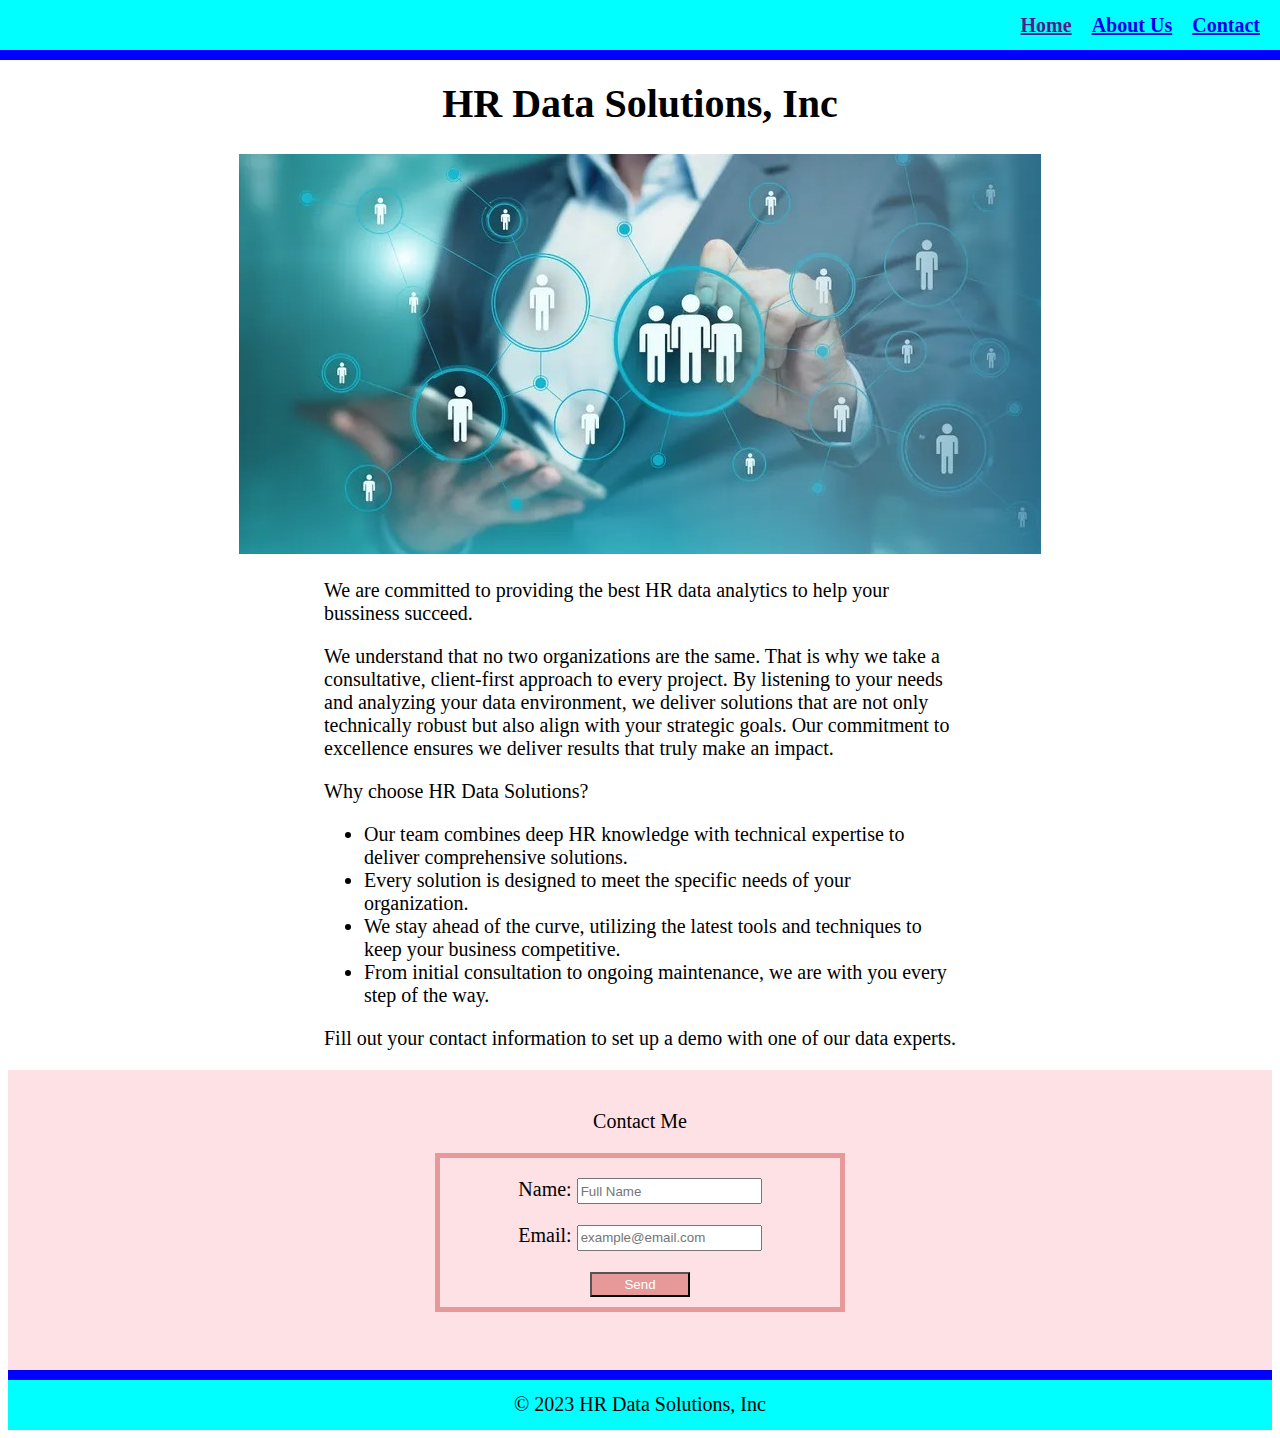
<file: index.html>
<!DOCTYPE html>
<html>
    <head>
        <title>Contact Information</title>
        <link rel="stylesheet" href="./styles.css">
    </head>
    <body>
        <header>
            <div class="home-link"><a href="">Home</a></div>
            <div class="aboutus-link"><a href="./aboutus.html">About Us</a></div>
            <div class="contact-link"><a href="#contact-section">Contact</a></div>
        </header>
        <main class="centered">
            <h1>HR Data Solutions, Inc</h1>
            <section id="main-section">
                <img src="./image1.jpg" alt="company image data analysis">
                <div id="chooseus">
                    <p>We are committed to providing the best HR data analytics to help your bussiness succeed.</p>
                    <p>We understand that no two organizations are the same. 
                        That is why we take a consultative, client-first approach to every project. 
                        By listening to your needs and analyzing your data environment, we deliver solutions that are not only technically robust but also align with your strategic goals. 
                        Our commitment to excellence ensures we deliver results that truly make an impact.
                    </p>
                    <p>Why choose HR Data Solutions?</p>
                    <ul>
                        <li>Our team combines deep HR knowledge with technical expertise to deliver comprehensive solutions.</li>
                        <li>Every solution is designed to meet the specific needs of your organization.</li>
                        <li>We stay ahead of the curve, utilizing the latest tools and techniques to keep your business competitive.</li>
                        <li>From initial consultation to ongoing maintenance, we are with you every step of the way.</li>
                    </ul>
                </div>
                <p>Fill out your contact information to set up a demo with one of our data experts.</p>
            </section>
            <section id="contact-section">
                <p>Contact Me</p>
                <div id="contactform">
                    <p>Name: <input type="text" placeholder="Full Name"></p>
                    <p>Email: <input type="email" placeholder="example@email.com"></p>
                    <button id="submit-button">Send</button>
                </div>
            </section>
        </main>
        <footer class="centered">
            &#169 2023 HR Data Solutions, Inc
        </footer>
    </body>
</html>
</file>
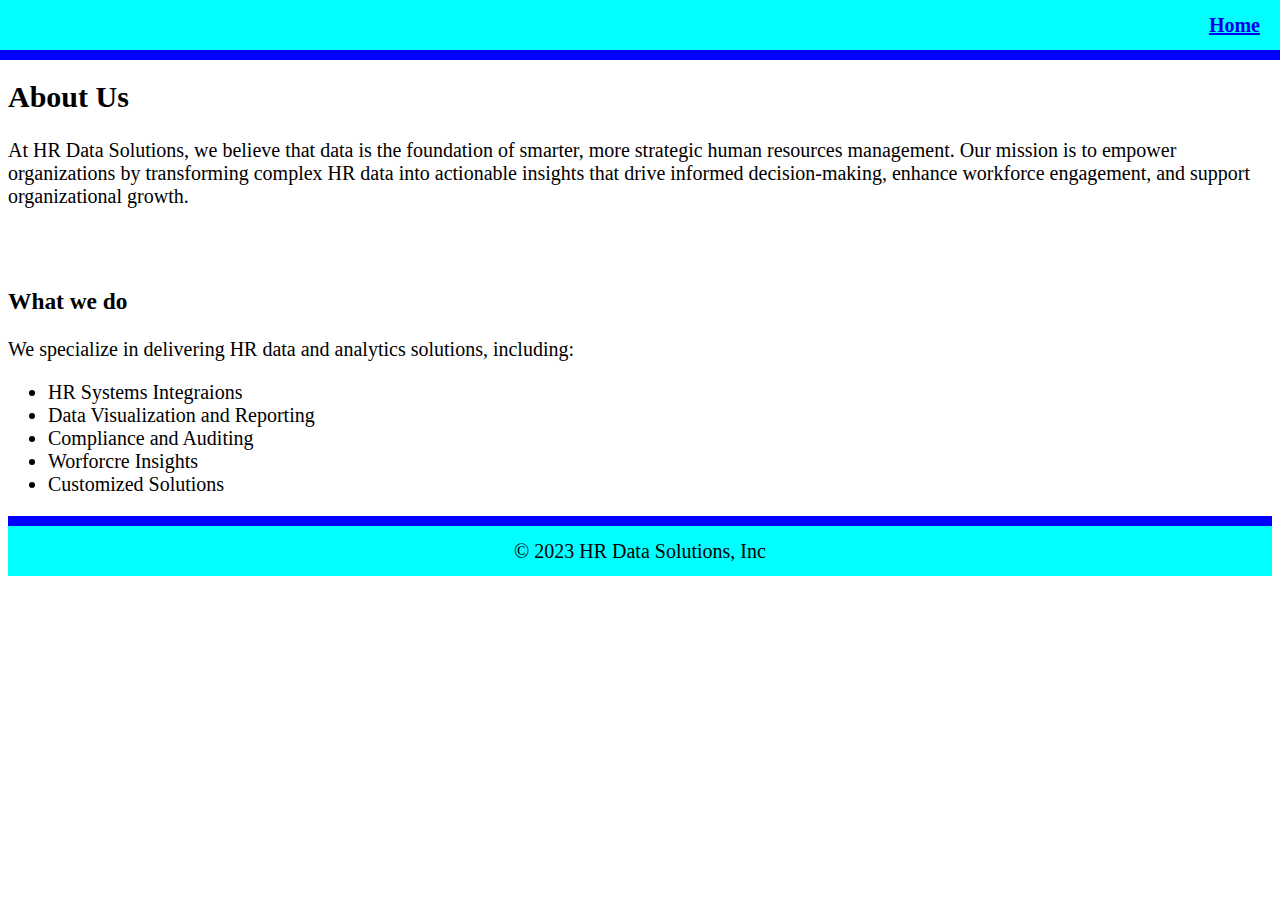
<file: aboutus.html>
<html lang="en">
<head>
    <meta charset="UTF-8">
    <meta name="viewport" content="width=device-width, initial-scale=1.0">
    <title>About Us</title>
    <link rel="stylesheet" href="./styles.css">
</head>
<body>
    <header>
        <div class="home-link"><a href="./index.html">Home</a></div>
    </header>
    
    <section>
        <h2>About Us</h2>
        <p>
            At HR Data Solutions, we believe that data is the foundation of smarter, more strategic human resources management. 
            Our mission is to empower organizations by transforming complex HR data into actionable insights that drive informed decision-making, enhance workforce engagement, and support organizational growth.
        </p>
        <h3>What we do</h3>
        <p>We specialize in delivering HR data and analytics solutions, including:</p>
        <ul>
            <li>HR Systems Integraions</li>
            <li>Data Visualization and Reporting</li>
            <li>Compliance and Auditing</li>
            <li>Worforcre Insights</li>
            <li>Customized Solutions</li>
        </ul>
    </section>

    <footer class="centered">
        &#169 2023 HR Data Solutions, Inc
    </footer>
</body>
</html>
</file>
<file: styles.css>
body {
    font-family: 'Times New Roman', Times, serif;
    font-size: 20px;
}

header {
    display: flex;
    justify-content: end;
    align-items: center;
    position: fixed;
    top: 0;
    left: 0;
    right: 0;
    height: 50px;
    background-color: aqua;
    font-weight: bold;
    border-bottom: 10px;
    border-bottom-style: solid;
    border-bottom-color: blue;
}
.centered {
    text-align: center;
}
.home-link {
    margin-right: 20px;
}
.aboutus-link {
    margin-right: 20px;
}
.contact-link {
    margin-right: 20px;
}

h1, h2, h3 {
    margin-top: 80px;
}

#chooseus {
    width: 50%;
    text-align: left;
    margin: auto;
}
#contact-section {
    height: 280px;
    background-color: rgb(253, 225, 229);
    padding-top: 20px;
}
#contactform {
    border: 5px;
    border-style: solid;
    border-color: rgb(231, 152, 152);
    width: 400px;
    margin: auto;
    padding-bottom: 10px;
}
input {
    height: 20px;
}
#submit-button {
    background-color: rgb(231, 152, 152);
    color: white;
    width: 100px;
    height: 25px;
}

footer {
    display: flex;
    justify-content: center;
    align-items: center;
    height: 50px;
    background-color: aqua;
    border-top: 10px;
    border-top-style: solid;
    border-top-color: blue;
}
</file>
